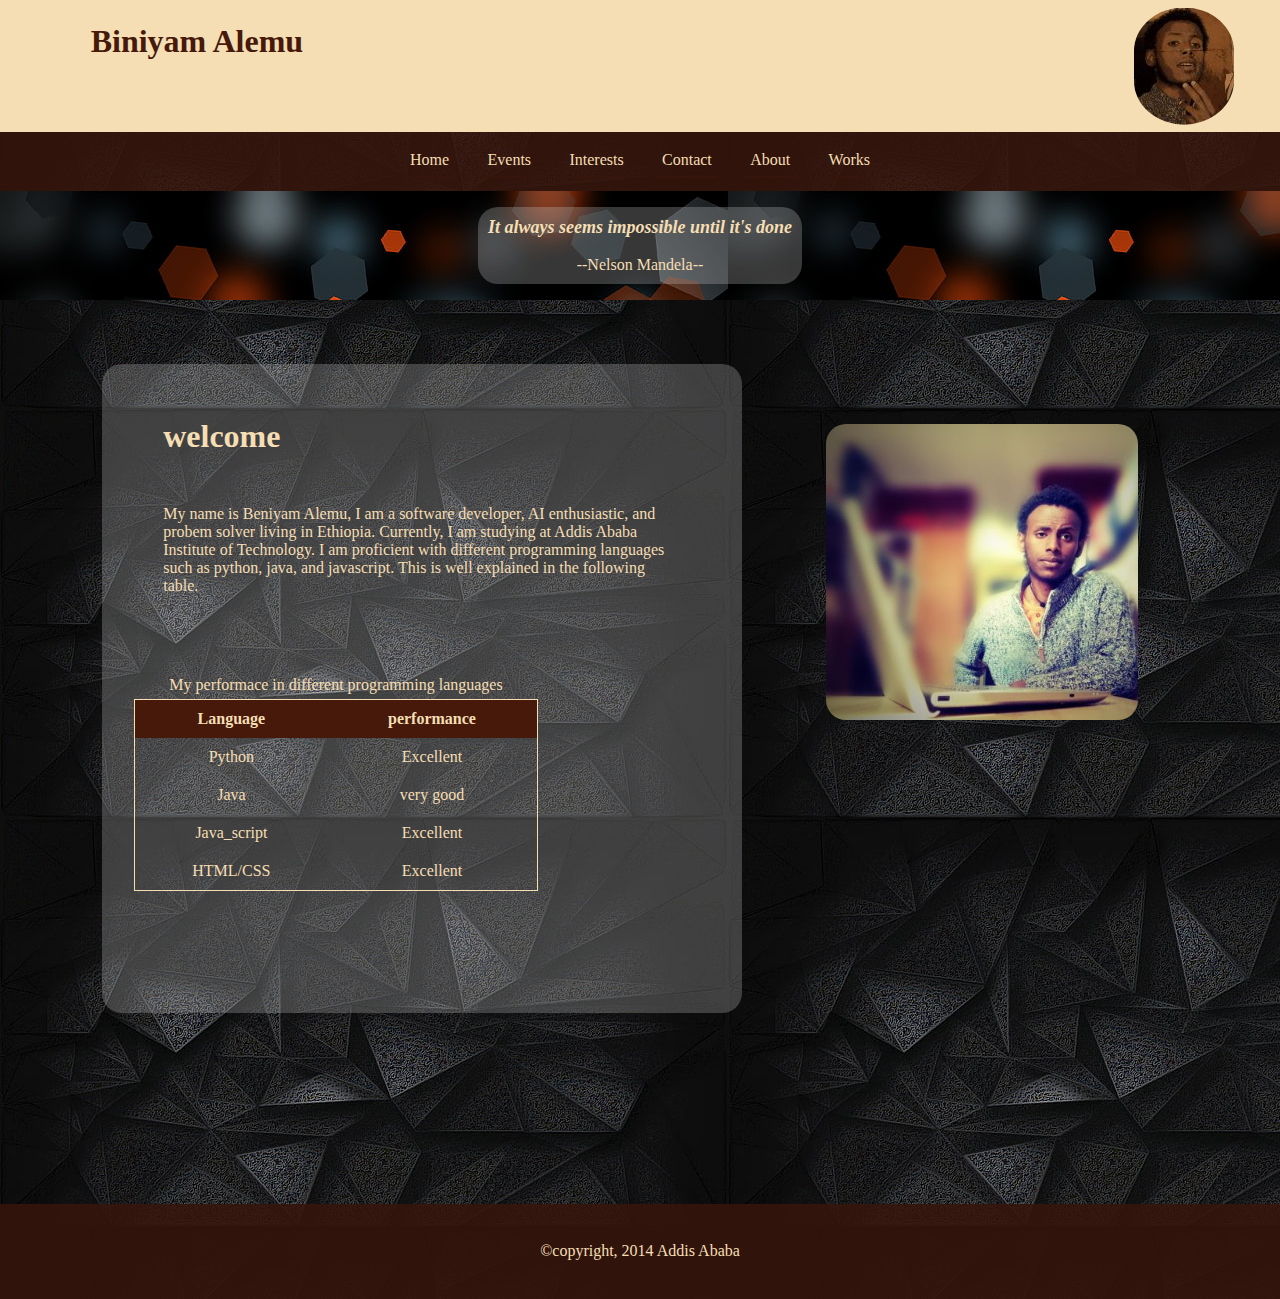
<file: index.html>
<!DOCTYPE html>
<html lang="en">
    <head>
        <meta name="viewport" content="width=device-width, initial-scale=1">
        <title>Biniyam Alemu</title>
        <meta charset="utf-8">
        <link rel="stylesheet" href="css/forHome.css">
    </head>
    <body>
        <header>
                <h1> Biniyam Alemu</h1>
                <img src="images/me22.jpg" alt="there was my picture">
        </header>
        <nav>
            <section class="nav__dropdown">
                <div class="nav__dropdown__button">
                    <div class="nav__dropdown__button__butn"></div>
                    <div class="nav__dropdown__button__butn"></div>
                    <div class="nav__dropdown__button__butn"></div>
                </div>
                <div class="nav__dropdown__dropL">
                    <div class="nav__dropdown__dropL__droplist"><a href="index.html">Home</a></div>
                    <div class="nav__dropdown__dropL__droplist"><a href="html/eventsPort.html">Events</a></div>
                    <div class="nav__dropdown__dropL__droplist"><a href="html/interestPort.html">Interests</a></div>
                    <div class="nav__dropdown__dropL__droplist"><a href="html/contactPort.html">Contact</a></div>
                    <div class="nav__dropdown__dropL__droplist"><a href="html/aboutPort.html">About</a></div>
                    <div class="nav__dropdown__dropL__droplist"><a href="html/worksPort.html">Works</a></div>
                </div>
            </section>
            <div class="nav__box"><a href="index.html">Home</a></div>
            <div class="nav__box"><a href="html/eventsPort.html">Events</a></div>
            <div class="nav__box"><a href="html/interestPort.html">Interests</a></div>
            <div class="nav__box"><a href="html/contactPort.html">Contact</a></div>
            <div class="nav__box"><a href="html/aboutPort.html">About</a></div>
            <div class="nav__box"><a href="html/worksPort.html">Works</a></div>
        </nav>
        <article id="bio">
            <p> <b><em>It always seems impossible until it's done</em></b><br> <br>--Nelson Mandela--</p>
        </article>
        <main>
            <div></div>
            <section class="main__txme">
                <div></div>
                <div class="main__txme__tx">
                    <div>
                           <h1>welcome</h1>
                        <p>
                            My name is Beniyam Alemu, I am a software developer, AI enthusiastic, and probem solver living in Ethiopia. Currently, I am studying at Addis Ababa Institute of Technology. I am proficient with different programming languages such as python, java, and javascript. This is well explained in the following table.
                        </p>
                         <br> <br>
                            <table border="1 solid">
                                <caption>My performace in different programming languages</caption>
                                <thead>
                                    <th>Language</th>
                                    <th>performance</th>
                                    
                                </thead>
                                <tr id="tr1">
                                    <td>Python</td>
                                    <td>Excellent</td>
                                    
                                </tr>
                                <tr id="tr2">
                                    <td>Java</td>
                                    <td>very good</td>
                                    
                                </tr>
                                <tr id="tr3">
                                    <td>Java_script</td>
                                    <td>Excellent</td>
                                    
                                </tr>
                                <tfoot>
                                    <td>HTML/CSS</td>
                                    <td>Excellent</td>
                                    
                                </tfoot>
                            </table>
                        </p>
                </div>
                </div>
                <figure id="me"><img src="images/me77.jpg" alt="" id="myPic"></figure>
                <div></div>
            </section>
        </main>

            <footer>
             &copy;copyright, 2014 Addis Ababa 
            </footer>
        
    </body>
</html>
</file>
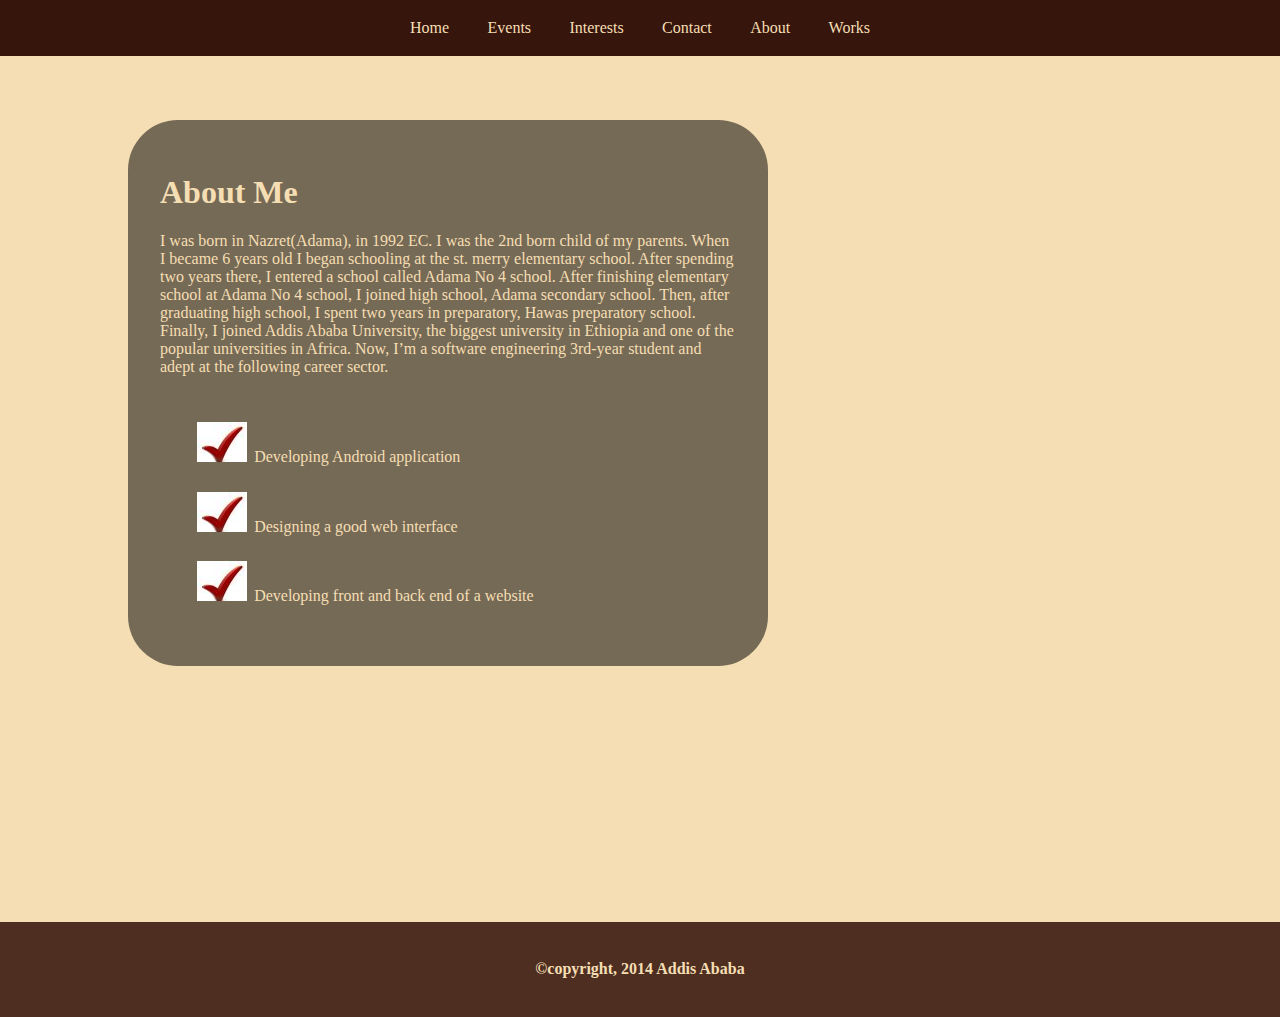
<file: html/aboutPort.html>
<!DOCTYPE html>
<html lang="en">
    <head>
        <meta name="viewport" content="width=device-width, initial-scale=1">
        <title>Biniyam's-About</title>
        <meta charset="utf-8">
        <link rel="stylesheet" href="../css/forAbout.css">
    </head>
    <body>
        <nav>
            <div id="dropdown">
                <div class="button">
                    <div class="butn"></div>
                    <div class="butn"></div>
                    <div class="butn"></div>
                </div>
                <div id="dropL">
                    <div class="droplist"><a href="../index.html">Home</a></div>
                    <div class="droplist"><a href="eventsPort.html">Events</a></div>
                    <div class="droplist"><a href="interestPort.html">Interests</a></div>
                    <div class="droplist"><a href="contactPort.html">Contact</a></div>
                    <div class="droplist"><a href="aboutPort.html">About</a></div>
                    <div class="droplist"><a href="worksPort.html">Works</a></div>
                </div>
            </div>
                <div class="box box1"><a href="../index.html">Home</a></div>
                <div class="box box2"><a href="eventsPort.html">Events</a></div>
                <div class="box box3"><a href="interestPort.html">Interests</a></div>
                <div class="box box4"><a href="contactPort.html">Contact</a></div>
                <div class="box box5"><a href="aboutPort.html">About</a></div>
                <div class="box box6"><a href="worksPort.html">Works</a></div>
        </nav>
        <main>
            <div class="about"></div>
            <section class="about" id="mainA">
                <div >
                    <h1>About Me</h1>
                    <p>
                        I was born in Nazret(Adama), in 1992 EC.
                         I was the 2nd born child of my parents. 
                         When I became 6 years old I began schooling at the st. merry elementary school. 
                         After spending two years there,  I entered a school called Adama No 4 school.
                          After finishing elementary school at Adama No 4 school, 
                          I joined high school, Adama secondary school. Then, after
                           graduating high school, I spent two years in preparatory,
                            Hawas preparatory school. Finally, I joined Addis Ababa University,
                             the biggest university in Ethiopia and one of the popular universities
                              in Africa. Now, I’m a software engineering 3rd-year student and adept at the following career sector.



  

                    </p>
                    <ul id="myLi">
                        <li class="item">Developing Android application  </li>
                        <li class="item">Designing  a good web interface  </li>
                        <li class="item">Developing front and back end of a website </li>
                    </ul>
                </div>
            </section>
            <div class="about"></div>
        </main>
        <footer>
            <b>&copy;copyright, 2014 Addis Ababa</b> 
        </footer>
    </body>
</html>
</file>
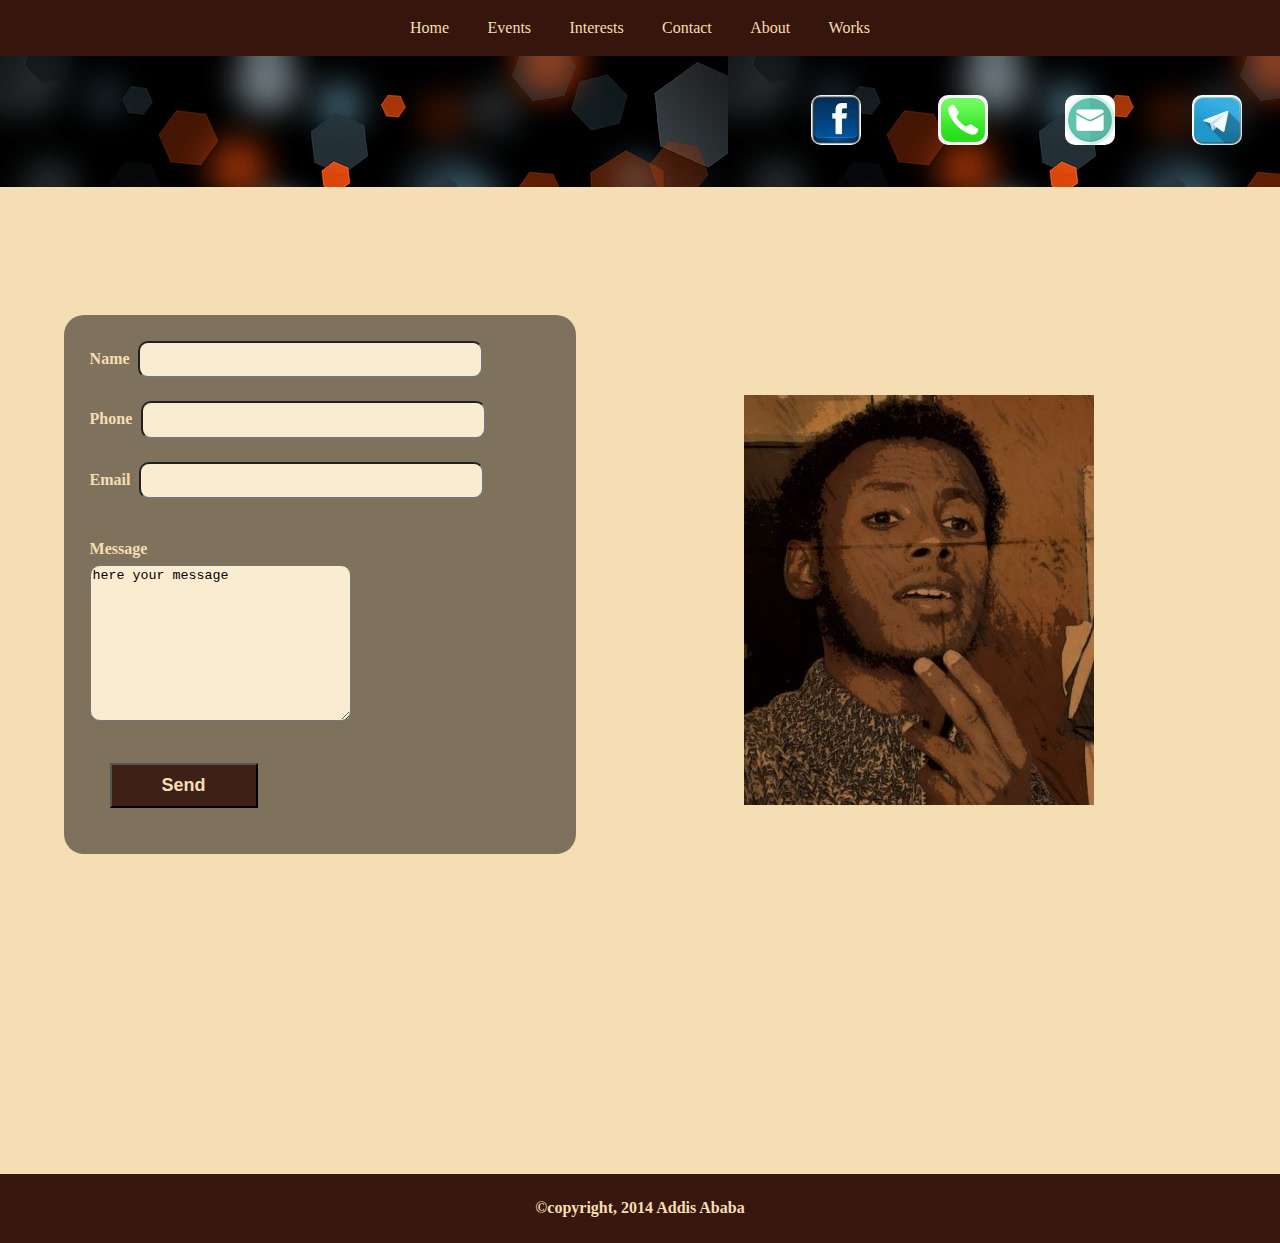
<file: html/contactPort.html>
<!DOCTYPE html>
<html lang="en>"
    <head>
        <meta name="viewport" content="width=device-width, initial-scale=1">
        <title>Biniyam's-Contact</title>
        <meta charset="utf-8">
        <link rel="stylesheet" href="../css/forContact.css">
    </head>
    <body>
        <nav>
            <div id="dropdown">
                <div class="button">
                    <div class="butn"></div>
                    <div class="butn"></div>
                    <div class="butn"></div>
                </div>
                <div id="dropL">
                    <div class="droplist"><a href="../index.html">Home</a></div>
                    <div class="droplist"><a href="eventsPort.html">Events</a></div>
                    <div class="droplist"><a href="interestPort.html">Interests</a></div>
                    <div class="droplist"><a href="contactPort.html">Contact</a></div>
                    <div class="droplist"><a href="aboutPort.html">About</a></div>
                    <div class="droplist"><a href="worksPort.html">Works</a></div>
                </div>
            </div>
                <div class="box box1"><a href="../index.html">Home</a></div>
                <div class="box box2"><a href="eventsPort.html">Events</a></div>
                <div class="box box3"><a href="interestPort.html">Interests</a></div>
                <div class="box box4"><a href="contactPort.html">Contact</a></div>
                <div class="box box5"><a href="aboutPort.html">About</a></div>
                <div class="box box6"><a href="worksPort.html">Works</a></div>
        </nav>
        <section id="bio">
            <a class="icons" href=""><img class="images" src="../images/tgIcon1.jpg" alt="there was tg icon"></a>
            <a class="icons" href=""><img class="images" src="../images/emaiIcon1.png" alt=" there was email icon"></a>
            <a class="icons" href=""><img class="images" src="../images/phoneIcon1.png" alt=" there was phone icon"></a>
            <a class="icons" href=""><img class="images" src="../images/fbIcon1.jpg" alt="there was fb icon"></a>
        </section>
        <section id="forms">
            <div class="items" id="frm">
                <form action="" id="frm2">
                    <label for="name"><b>Name</b></label>
                    <input type="text" id="name" class="inputs"> <br>
                    <label for="phone"><b>Phone</b></label>
                    <input type="number" id="phone" class="inputs" > <br>
                    <label for="email"><b>Email</b></label>
                    <input type="email" id="email" class="inputs" > <br><br>
                    <label for="message"><b>Message</b></label><br>
                    <textarea name="" id="message" cols="30" rows="10" class="inputs">here your message
                    </textarea><img id="meIcon" src="../images/me22.jpg" alt="there was my picture"><br><br>
                    <button>Send</button>

                </form>
            </div>
            <div class="items" id="holder">
                <figure><a href="homePort.html"><img src="../images/me222.jpg" alt=""></a></figure>
            </div>
        </section>
        <footer>
            <b>&copy;copyright, 2014 Addis Ababa</b> 
        </footer>
    </body>
</html>
</file>
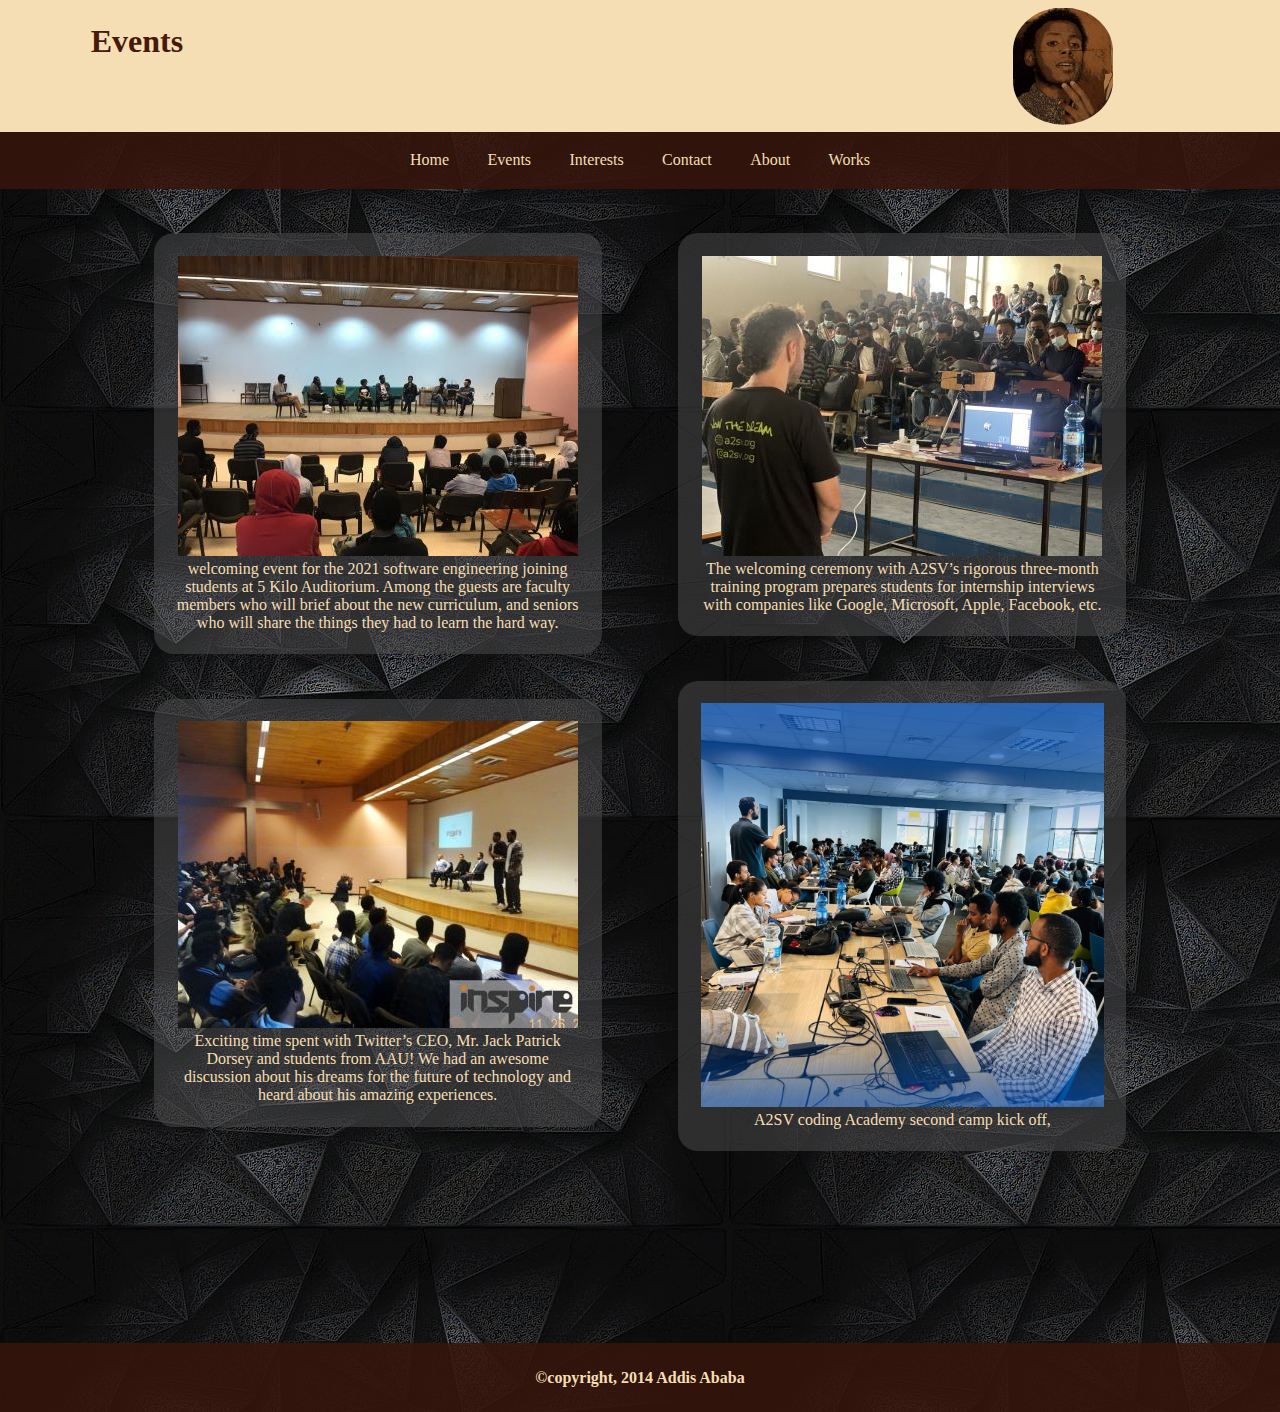
<file: html/eventsPort.html>
<!DOCTYPE html>
<html lang="en">
    <head>
        <meta name="viewport" content="width=device-width, initial-scale=1">
        <title>Events</title>
        <meta charset="utf-8">
        <link rel="stylesheet" href="../css/forEvents.css">
    </head>
    <body>
            <header>
                <h1>Events</h1>
                <img src="../images/me22.jpg" alt="there was my picture">
            </header>
            <nav>
                <section class="nav__dropdown">
                    <div class="nav__dropdown__button">
                        <div class="nav__dropdown__button__butn"></div>
                        <div class="nav__dropdown__button__butn"></div>
                        <div class="nav__dropdown__button__butn"></div>
                    </div>
                    <div class="nav__dropdown__dropL">
                        <div class="nav__dropdown__dropL__droplist"><a href="../index.html">Home</a></div>
                        <div class="nav__dropdown__dropL__droplist"><a href="eventsPort.html">Events</a></div>
                        <div class="nav__dropdown__dropL__droplist"><a href="interestPort.html">Interests</a></div>
                        <div class="nav__dropdown__dropL__droplist"><a href="contactPort.html">Contact</a></div>
                        <div class="nav__dropdown__dropL__droplist"><a href="aboutPort.html">About</a></div>
                        <div class="nav__dropdown__dropL__droplist"><a href="worksPort.html">Works</a></div>
                    </div>
                </section>
                <div class="nav__box"><a href="../index.html">Home</a></div>
                <div class="nav__box"><a href="eventsPort.html">Events</a></div>
                <div class="nav__box"><a href="interestPort.html">Interests</a></div>
                <div class="nav__box"><a href="contactPort.html">Contact</a></div>
                <div class="nav__box"><a href="aboutPort.html">About</a></div>
                <div class="nav__box"><a href="worksPort.html">Works</a></div>
            </nav>
        <main>
            <div></div>
            <div id="firs">
                <div class="fir"><img src="../images/event11.jpg" alt=""><br> welcoming event for the 2021 software engineering joining students at 5 Kilo Auditorium. Among the guests are faculty members who will brief about the new curriculum, and seniors who will share the things they had to learn the hard way. 
                </div>
                <div class="fir"><img src="../images/event22.jpg" alt=""><br> Exciting time spent with Twitter’s CEO, Mr. Jack Patrick Dorsey and students from AAU! We had an awesome discussion about his dreams for the future of technology and heard about his amazing experiences.</div>
            </div>
            <div id="secon">
                <div class="seco"><img src="../images/event33.jpg" alt=""><br> The welcoming ceremony with A2SV’s rigorous three-month training program prepares students for internship interviews with companies like Google, Microsoft, Apple, Facebook, etc. 
                </div>
                <div class="seco"><img src="../images/event44.jpg" alt=""><br>A2SV coding Academy second camp kick off,</div>
            </div>
            <div></div>
        </main>
        <footer>
            <b>&copy;copyright, 2014 Addis Ababa</b> 
        </footer>
    </body>
</html>
</file>
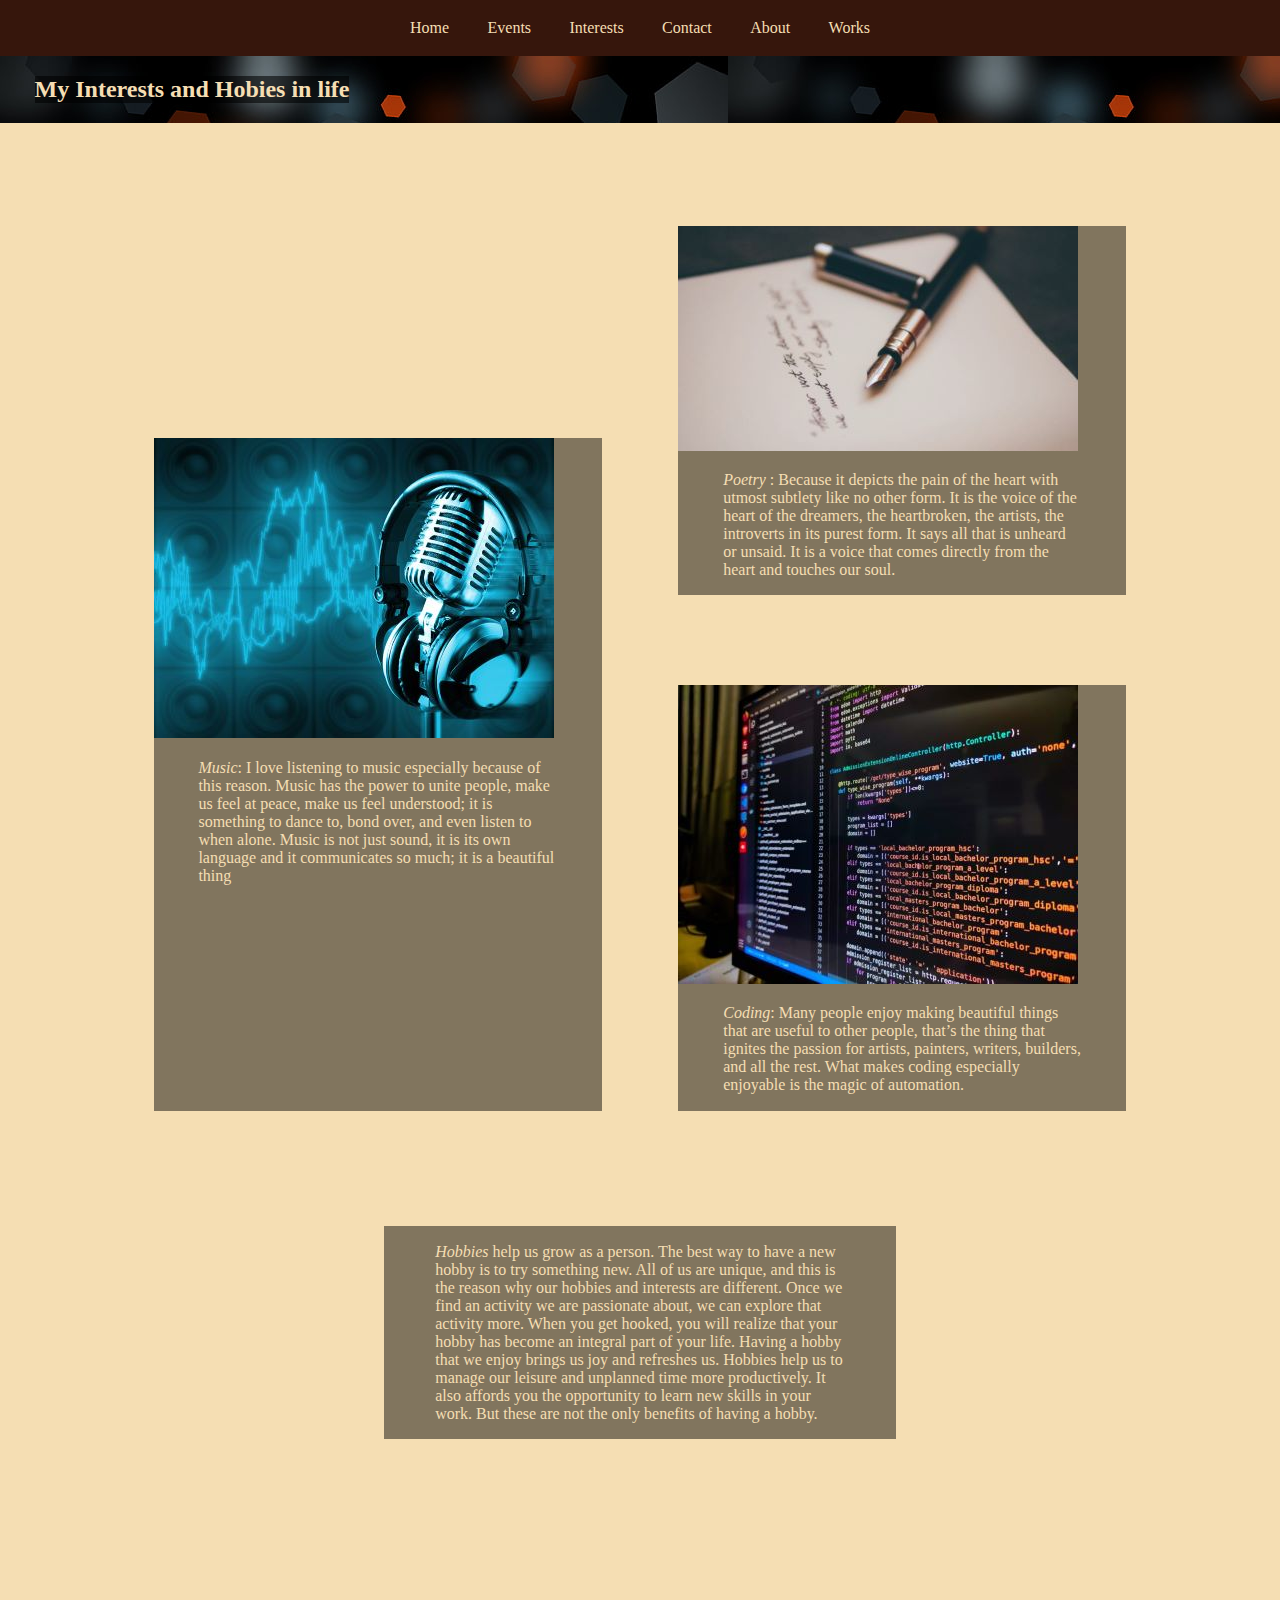
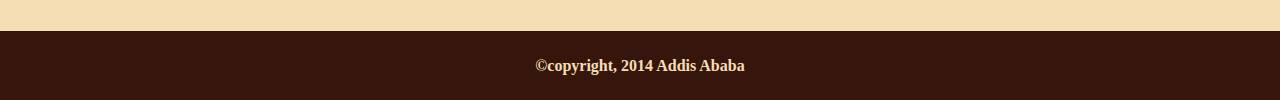
<file: html/interestPort.html>
<!DOCTYPE html>
<html lang="en">
    <head>
        <meta name="viewport" content="width=device-width, initial-scale=1">
        <title>Biniyam's-Interest</title>
        <meta charset="utf-8">
        <link rel="stylesheet" href="../css/forInterest.css">
    </head>
    <body>
        <nav>
            <div id="dropdown">
                <div class="button">
                    <div class="butn"></div>
                    <div class="butn"></div>
                    <div class="butn"></div>
                </div>
                <div id="dropL">
                    <div class="droplist"><a href="../index.html">Home</a></div>
                    <div class="droplist"><a href="eventsPort.html">Events</a></div>
                    <div class="droplist"><a href="interestPort.html">Interests</a></div>
                    <div class="droplist"><a href="contactPort.html">Contact</a></div>
                    <div class="droplist"><a href="aboutPort.html">About</a></div>
                    <div class="droplist"><a href="worksPort.html">Works</a></div>
                </div>
            </div>
                <div class="box box1"><a href="../index.html">Home</a></div>
                <div class="box box2"><a href="eventsPort.html">Events</a></div>
                <div class="box box3"><a href="interestPort.html">Interests</a></div>
                <div class="box box4"><a href="contactPort.html">Contact</a></div>
                <div class="box box5"><a href="aboutPort.html">About</a></div>
                <div class="box box6"><a href="worksPort.html">Works</a></div>
        </nav>
        <article id="bio">
            <h2>My Interests and Hobies in life</h2>
        </article>
        <main>
            <div class="interes"></div>
            <div class="interes firstt">
                <div></div>
                <div class="seco"><img src="../images/music.jpg" alt=""><p><em>Music</em>: I love listening to music especially because of this reason. Music has the power to unite people, make us feel at peace, make us feel understood; it is something to dance to, bond over, and even listen to when alone. Music is not just sound, it is its own language and it communicates so much; it is a beautiful thing
                </p></div>
            </div>
            <div class="interes">
                <div class="seco"><img src="../images/poetry22.jpg" alt=""> <p><em>Poetry</em> : Because it depicts the pain of the heart with utmost subtlety like no other form. It is the voice of the heart of the dreamers, the heartbroken, the artists, the introverts in its purest form. It says all that is unheard or unsaid. It is a voice that comes directly from the heart and touches our soul.
                </p></div>
                <div class="seco"><img src="../images/coding33.jpeg" alt=""> <p><em>Coding</em>: Many people enjoy making beautiful things that are useful to other people, that’s the thing that ignites the passion for artists, painters, writers, builders, and all the rest. What makes coding especially enjoyable is the magic of automation.

                </p></div>
            </div>
            <div class="interes"></div>
        </main>
        <article>
            <div></div>
            <div id="paraF"><p><em>Hobbies</em> help us grow as a person. The best way to have a new hobby is to try something new. All of us are unique, and this is the reason why our hobbies and interests are different. Once we find an activity we are passionate about, we can explore that activity more. When you get hooked, you will realize that your hobby has become an integral part of your life. Having a hobby that we enjoy brings us joy and refreshes us. Hobbies help us to manage our leisure and unplanned time more productively. It also affords you the opportunity to learn new skills in your work. But these are not the only benefits of having a hobby.</p></div>
            <div></div>

        </article>
        <footer>
            <b>&copy;copyright, 2014 Addis Ababa</b> 
        </footer>
    </body>
</html>
</file>
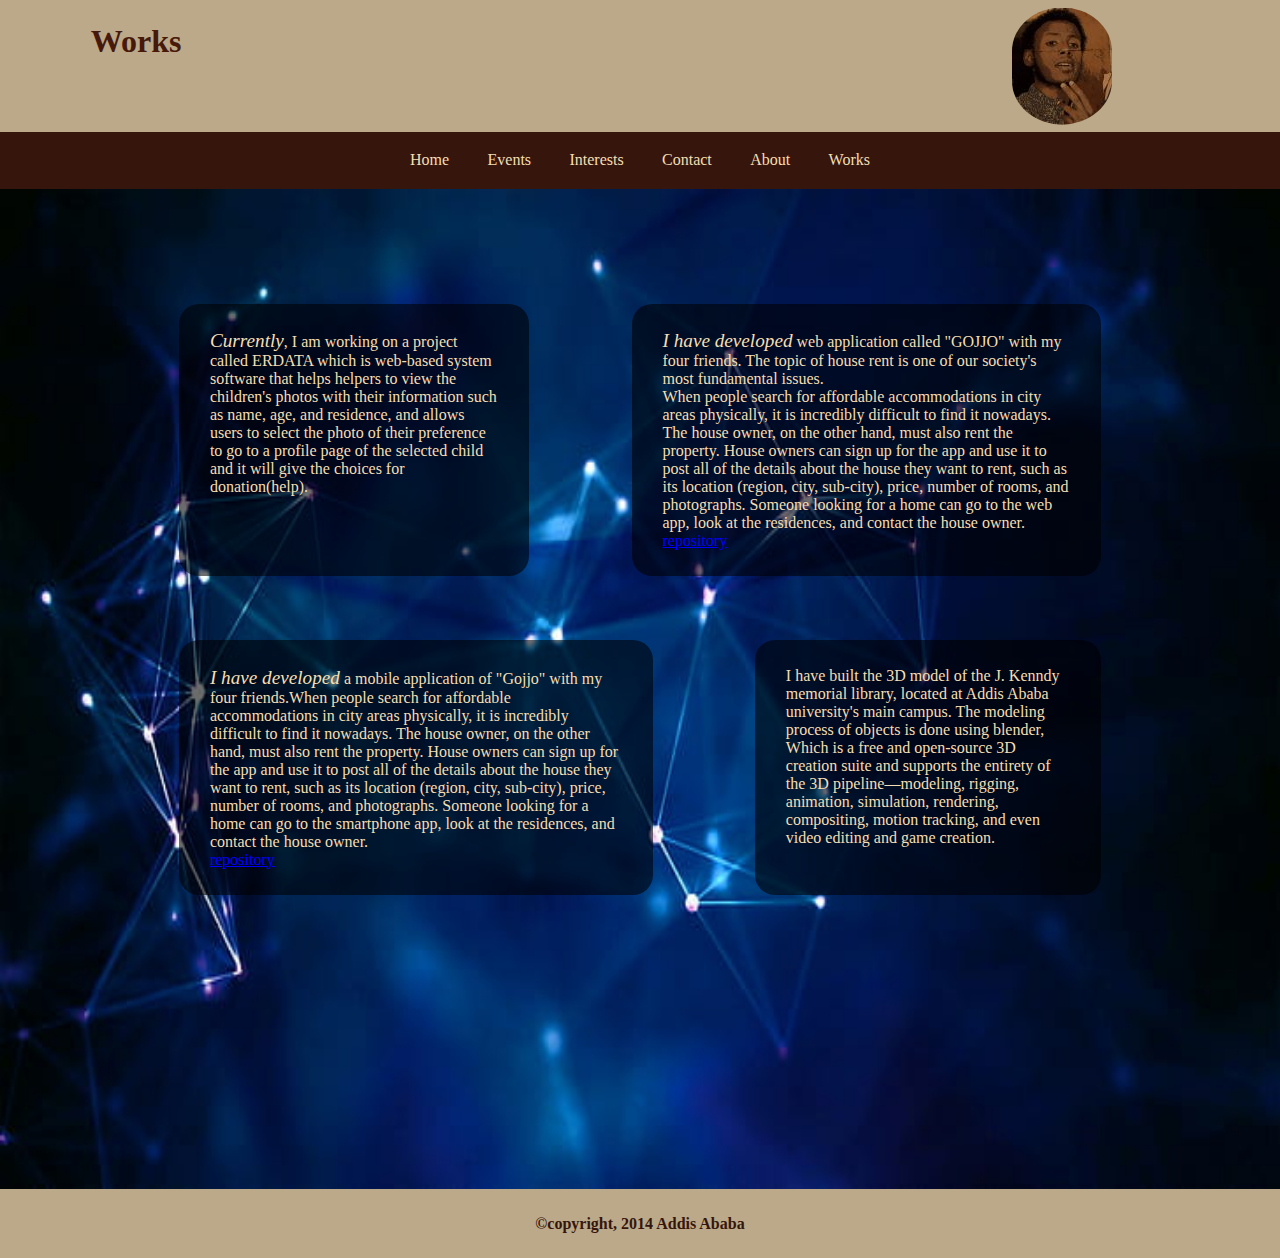
<file: html/worksPort.html>
<!DOCTYPE html>
<html lang="en">
    <head>
        <meta name="viewport" content="width=device-width, initial-scale=1">
        <title>Biniyam's-Works</title>
        <meta charset="utf-8">
        <link rel="stylesheet" href="../css/forWorks.css">
    </head>
    <body>
            <header>
                <h1><b>Works</b></h1>
                <img src="../images/me22.jpg" alt="there was my picture">
            </header>
        <nav>
            <div id="dropdown">
                <div class="button">
                    <div class="butn"></div>
                    <div class="butn"></div>
                    <div class="butn"></div>
                </div>
                <div id="dropL">
                    <div class="droplist"><a href="../index.html">Home</a></div>
                    <div class="droplist"><a href="eventsPort.html">Events</a></div>
                    <div class="droplist"><a href="interestPort.html">Interests</a></div>
                    <div class="droplist"><a href="contactPort.html">Contact</a></div>
                    <div class="droplist"><a href="aboutPort.html">About</a></div>
                    <div class="droplist"><a href="worksPort.html">Works</a></div>
                </div>
            </div>
            <div class="box box1"><a href="../index.html">Home</a></div>
            <div class="box box2"><a href="eventsPort.html">Events</a></div>
            <div class="box box3"><a href="interestPort.html">Interests</a></div>
            <div class="box box4"><a href="contactPort.html">Contact</a></div>
            <div class="box box5"><a href="aboutPort.html">About</a></div>
            <div class="box box6"><a href="worksPort.html">Works</a></div>
        </nav>
        <main>
        <div id="first">
            <div class="parag">
                <p><em>Currently</em>, I am working on a project called ERDATA which is web-based system software that helps helpers to view the children's photos with their information such as name, age, and residence, and allows users to select the photo of their preference to go to a profile page of the selected child and it will give the choices for donation(help). 

                </p>
            </div>
            <div class="parag">
                <p><em>I have developed</em> web application called "GOJJO" with my four friends. The topic of house rent is one of our society's most fundamental issues. <br> When people search for affordable accommodations in city areas physically, it is incredibly difficult to find it nowadays. The house owner, on the other hand, must also rent the property. House owners can sign up for the app and use it to post all of the details about the house they want to rent, such as its location (region, city, sub-city), price, number of rooms, and photographs. Someone looking for a home can go to the web app, look at the residences, and contact the house owner. <br> <a style="text-decoration-line: underline; color:blue" href="https://github.com/Adaaking/GOJJO-HOUSE-RENT">repository</a>


                </p>
            </div>
        </div>
        <div id="second">
            <div class="parag">
                <p><em>I have developed</em> a mobile application of "Gojjo" with my four friends.When people search for affordable accommodations in city areas physically, it is incredibly difficult to find it nowadays. The house owner, on the other hand, must also rent the property. House owners can sign up for the app and use it to post all of the details about the house they want to rent, such as its location (region, city, sub-city), price, number of rooms, and photographs. Someone looking for a home can go to the smartphone app, look at the residences, and contact the house owner. <br> <a style="text-decoration-line: underline; color:blue" href="https://github.com/MuleHakim/GOJJO-House-Rental">repository</a>

                </p>
            </div>
            <div class="parag">
                <p>I have built the 3D model of the J. Kenndy memorial library, located at Addis Ababa university's main campus. The modeling process of objects is done using blender, Which is a free and open-source 3D creation suite and supports the entirety of the 3D pipeline—modeling, rigging, animation, simulation, rendering, compositing,  motion tracking, and even video editing and game creation.
                </p>
            </div>
        </div>
    </main>
        <footer>
            <b>&copy;copyright, 2014 Addis Ababa</b> 
        </footer>
    
    </body>
</html>
</file>
<file: css/forHome.css>
body{
    margin: 0px;
    /* overflow: hidden; */
    background-color: #f1f1f1;
    background-image: url('../images/wow6.jpg');
    color:wheat;
    
    
}
header{
    display: flex;
    background-color: wheat;
    padding: 0.1%;
    text-align: left;
    margin: 0px;
    color: rgb(70, 25, 11);
}

td {
    border-bottom: 5px solid rgb(255, 252, 252);
    border-top: 5px solid rgb(252, 249, 249);
  }
header img{
    margin-left: 65%;
    padding:0.5% 0% ;
    border-radius: 100px;
    max-width: 100%;
}
header h1{
    padding-left: 7%;
}
nav {
    color: rgb(10, 6, 6);
    background-color: rgba(54, 22, 12, 0.877);
    display: flex;
    flex-wrap: wrap;
    justify-content: center;
}
#me img{
    border-radius: 20px;
    box-shadow: inset;
}
div{
    overflow: hidden;
}
.nav__box{
    position: relative;
   /* margin-right: 15px; */
   
   text-align: center;
   padding: 0.5%;
    color: rgb(189, 147, 99);
   margin: 1%;
}
.nav__box{
    border-bottom: 2px rgba(54, 22, 12, 0.877) solid;
}

.nav__box:hover{
    border-color: rgb(221, 197, 169) ;
}
a{
    text-decoration: none;
    color: wheat;
    
}
#bio{
    background-image: url(../images/wow3.jpg);
    overflow: hidden;
    text-align: center;
    color: wheat;
}
#bio p{
    background-color: #d4d4d442;
    width: fit-content;
    margin-right: auto;
    margin-left: auto;
    border-radius: 20px;
    padding: 10px;
}
#bio em{
    font-size: large;
}
main {
    display: grid;
    grid-template-rows: 10%;
}
.main__txme{
    display: grid;
    grid-template-columns: 8% 50% 34% 8% ;
}
#ft{
    padding-top: 50px;
}
.main__txme__tx{
    padding: 5%;
    background-color: #d4d4d442;
    border-radius: 20px;
    color:wheat;
}
.main__txme__tx h1{
    margin-left: 5%;
}
.main__txme__tx p{
    
    padding: 5%;
}
#me{
    padding: 10%;
    padding-right: 0px;
}
#me img{
    max-width: 100%;
}
footer{
    padding: 3%;
    text-align: center;
    margin: 0px;
    background-color:rgba(54, 22, 12, 0.877) ;
    margin-top: 20%;
}
/* #footer {
    position:absolute;
    bottom:0;
    width:100%;
    height:60px;   /* Height of the footer */
table{
    border-collapse: collapse;
    width: 70%;
    border: 1px solid;
}
table tr td, th{
    padding:10px 15px;
    margin:0px;
    border:0px;
    text-align: center;
    vertical-align: center;
    
    }
table th{
    background-color: rgb(70, 25, 11);
}
.nav__dropdown{
    display: none;
}
caption{
    margin-bottom: 5px;
}
.nav__dropdown__button{
    background-color: rgb(54, 22, 12);
    margin: 5px;
}
.nav__dropdown__button__butn{
    width: 30px;
    height: 3px;
    margin: 6px 0px;
    background-color: wheat;
}
.nav__dropdown__dropL__droplist{
    margin: 3px;
}
.nav__dropdown__dropL__droplist:hover{
    border-bottom:2px solid rgb(221, 197, 169) ;
}
@media screen and  (max-width:700px){

    .main__txme{
        display: flex;
        flex-direction: column;
    }
    #me img{
        align-items: center;
        margin: 5%;
    }
    header img{
        margin-left: 40%;
    }
    .nav__box{
        display: none;
    }
    .nav__dropdown__dropL{
        display: none;
    }
    .nav__dropdown{
        display: flex;
        flex-direction: column;
        margin-left: 83%;
    }
    .nav__dropdown:hover .nav__dropdown__dropL {display: block;}
}
@media screen and  (max-width:500px){
    header img{
        margin-left: 25%;
    }
    
}
</file>
<file: css/forAbout.css>
body{
    margin: 0px;
    background-color: wheat;
    color: wheat;
}
nav{
    color: rgb(255, 255, 255);
    background-color: rgb(54, 22, 12);
    display: flex;
    flex-wrap: wrap;
    justify-content: center;
}
div{
    overflow: hidden;
}
.box{
    position: relative;
   /* margin-right: 15px; */
   
   text-align: center;
   padding: 0.5%;
    color: rgb(189, 147, 99);
   margin: 1%;
}

.box:hover{
     border-bottom:2px rgb(189, 147, 99) solid;
}
a{
    text-decoration: none;
    color: wheat;
    
}
main{
    display: grid;
    grid-template-columns: 10% 50% 40%;
    margin-top: 5%;
}
#mainA{
    background-color: rgba(0, 0, 0, 0.521);
    padding: 5%;
    border-radius: 50px;
    
}
#myLi{
    margin: 8% 0px 5% 5%;
}
.item{
    margin: 5%;
    list-style: georgian outside url(../images/checkedPort4.jpeg);
    
}
footer{
    padding: 3%;
    text-align: center;
    margin: 0px;
    background-color: rgba(54, 22, 12, 0.877);
    margin-top: 20%;
}
#dropdown{
    display: none;
}
#dropdown .button{
    background-color: rgb(54, 22, 12);
    margin: 5px;
}
.butn{
    width: 30px;
    height: 3px;
    margin: 6px 0px;
    background-color: wheat;
}
.droplist{
    margin: 3px;
}
.droplist:hover{
    border-bottom:2px solid rgb(221, 197, 169) ;
}
@media screen and (max-width:800px){
    main{
        display: flex;
        flex-direction: column;
        margin-top: 5%;
        margin: 7% ;
    }
    nav{
        background-color:rgb(54, 22, 12) ;
    }
    .box{
        display: none;
    }
    #dropL{
        display: none;
    }
    #dropdown{
        display: flex;
        flex-direction: column;
        margin-left: 83%;
    }
    #dropdown:hover #dropL {display: block;}
}
</file>
<file: css/forContact.css>
body{
    margin: 0px;
    background-color: wheat;
    color: wheat;
}
nav{
    color: rgb(10, 6, 6);
    background-color: rgb(54, 22, 12);
    display: flex;
    flex-wrap: wrap;
    justify-content: center;
}
div{
    overflow: hidden;
}
.box{
    position: relative;
   /* margin-right: 15px; */
   
   text-align: center;
   padding: 0.5%;
    color: rgb(189, 147, 99);
   margin: 1%;
}

.box:hover{
    border-bottom:2px rgb(189, 147, 99) solid;
}

a{
    text-decoration: none;
    color: wheat;
    
}
#bio{
    display: flex;
    flex-direction: row-reverse;
    background-image: url(../images/wow3.jpg);
    overflow: hidden;
    text-align: center;
    color: rgb(248, 246, 246);
    
}
.icons{
    margin: 3%;
}
.images{
    border-radius: 10px;
}
#forms{
    display: flex;
    justify-content: center;
    flex-wrap: wrap;

    
}
.items{
    margin: 5%;
}
#holder{
    margin-top: 15%;
    margin-left: 5%;
    flex: 1 1 40%;
}
#frm{
    margin-top: 10%;
    flex: 1 1 40%;
    background-color: rgba(0, 0, 0, 0.486);
    border-radius: 20px;
    
}
#frm2{
    padding: 5%;
}
.inputs{
    background-color: rgb(250, 236, 209);
    border-radius: 10px;
}
#frm button{
    text-decoration: none;
    padding: 10px 50px;
    background-color: rgba(54, 22, 12, 0.877);
    color: wheat;
    margin: 20px;
    font-size: large;
    font-weight: bold;
}
#frm button:hover{
    background-color:wheat;
    color: black;
}
#name,#phone,#email{
    width: 70%;
    padding: 2%;
    margin-left: 1%;
    margin-bottom: 5%;
}
#holder a img{
    max-width: 100%;
}
footer{
    padding: 2%;
    text-align: center;
    margin: 0px;
    background-color: rgba(54, 22, 12, 0.993);
    margin-top: 20%;
}
#message{
    max-width: 100%;
}
#meIcon{
    margin: 5%;
    margin-left: 7%;
    visibility: hidden;
}
#dropdown{
    display: none;
}
#dropdown .button{
    background-color: rgb(54, 22, 12);
    margin: 5px;
}
.butn{
    width: 30px;
    height: 3px;
    margin: 6px 0px;
    background-color: wheat;
}
.droplist{
    margin: 3px;
}
.droplist:hover{
    border-bottom:2px solid rgb(221, 197, 169) ;
}
@media screen and (max-width:700px){
    #forms{
        display: flex;
    }
    #holder{
        display: none;
    }
    #meIcon{
        visibility: visible;
    }
    nav{
        background-color:rgb(54, 22, 12) ;
    }
    .box{
        display: none;
    }
    #dropL{
        display: none;
    }
    #dropdown{
        display: flex;
        flex-direction: column;
        margin-left: 83%;
    }
    #dropdown:hover #dropL {display: block;}
}
</file>
<file: css/forEvents.css>
body{
    margin: 0px;
    /* overflow: hidden; */
    background-image: url(../images/wow6.jpg);
    color: wheat;
    
    
}
header{
    display: flex;
    background-color: wheat;
    padding: 0.1%;
    text-align: left;
    margin: 0px;
    color: rgb(70, 25, 11);
}
header img{
    margin-left: 65%;
    padding:0.5% 0% ;
    border-radius: 100px;
}
header h1{
    padding-left: 7%;
}

nav{
    color: rgb(10, 6, 6);
    background-color: rgba(54, 22, 12, 0.877);
    display: flex;
    flex-wrap: wrap;
    justify-content: center;
}
div{
    overflow: hidden;
}
.nav__box{
    position: relative;
   /* margin-right: 15px; */
   
   text-align: center;
   padding: 0.5%;
    color: rgb(189, 147, 99);
   margin: 1%;
}

.nav__box:hover{
    border-bottom:2px rgb(189, 147, 99) solid;
}
a{
    text-decoration: none;
    color: wheat;
    
}

main{
    display: grid;
    grid-template-columns: 15% 35% 35% 15% ;
    gap: 6%;
    justify-content: center;
}
.fir , .seco{
    margin-top: 10%;
    padding: 5%;
    background-color: rgba(78, 78, 80, 0.514);
    border-radius: 20px;
    text-align: center;
}
.fir img, .seco img{
    max-width: 100%;
    margin: 0px;
}
footer{
    padding: 2%;
    text-align: center;
    margin: 0px;
    background-color: rgba(54, 22, 12, 0.877);
    margin-top: 15%;
    
}
.nav__dropdown{
    display: none;
}
.nav__dropdown__button{
    background-color: rgb(54, 22, 12);
    margin: 5px;
}
.nav__dropdown__button__butn{
    width: 30px;
    height: 3px;
    margin: 6px 0px;
    background-color: wheat;
}
.nav__dropdown__dropL__droplist{
    margin: 3px;
}
.nav__dropdown__dropL__droplist:hover{
    border-bottom:2px solid rgb(221, 197, 169) ;
}
@media screen and (max-width:800px){
    main{
        display: flex;
        flex-direction: column;
        justify-content: center;
        text-align: center;
    }
    header img{
        margin-left: 50%;
    }
    nav{
        background-color:rgb(54, 22, 12) ;
    }
    .nav__box{
        display: none;
    }
    .nav__dropdown__dropL{
        display: none;
    }
    .nav__dropdown{
        display: flex;
        flex-direction: column;
        margin-left: 83%;
    }
    .nav__dropdown:hover .nav__dropdown__dropL {display: block;}
}
@media screen and  (max-width:500px){
    header img{
        margin-left: 40%;
    }
    
}
</file>
<file: css/forInterest.css>
body{
    margin: 0px;
    background-color: wheat;
    color: wheat;
}
nav{
    color: rgb(10, 6, 6);
    background-color: rgb(54, 22, 12);
    display: flex;
    flex-wrap: wrap;
    justify-content: center;
}
div{
    overflow: hidden;
}
.box{
    position: relative;
   /* margin-right: 15px; */
   text-align: center;
   padding: 0.5%;
    color: rgb(189, 147, 99);
   margin: 1%;
}

.box:hover{
    border-bottom:2px rgb(189, 147, 99) solid;
}
a{
    text-decoration: none;
    color: wheat;
    
}
#bio{
    background-image: url(../images/wow3.jpg);
    overflow: hidden;
    
}
#bio h2{
    background-color: rgba(0, 0, 0, 0.568) ;
    width: fit-content;
    margin-right: auto;
    margin-left: auto;
}
main{
    display: grid;
    grid-template-columns: 15% 35% 35% 15% ;
    gap: 6%;
    justify-content: center;
    margin:1% 0px 2% 0%;
}
.interes {
    margin: 0% 0px;
    overflow: hidden;
}
.seco, .fira {
    margin:20% 0px ;
    background-color: rgba(2, 2, 2, 0.479);
    
}
.firstt{
    display: grid;
    grid-template-rows: 20%;
    justify-content: center;
    grid-row: inherit;
}
p{
    padding: 0.1% 10%;
}
footer{
    padding: 2%;
    text-align: center;
    margin: 0px;
    background-color: rgb(54, 22, 12) ;
    margin-top: 15%;
    
}
article{
    display: grid;
    grid-template-columns: 30% 40% 30%;
}
#paraF{
    background-color: rgba(2, 2, 2, 0.479);
}
#dropdown{
    display: none;
}
#dropdown .button{
    background-color: rgb(54, 22, 12);
    margin: 5px;
}
.butn{
    width: 30px;
    height: 3px;
    margin: 6px 0px;
    background-color: wheat;
}
.droplist{
    margin: 3px;
}
.droplist:hover{
    border-bottom:2px solid rgb(221, 197, 169) ;
}
@media screen and (max-width:800px){
    main{
        display: flex;
        flex-direction: column;
        text-align: center;
    }
    .firstt{
        display: flex;
        flex-direction: column;
    }
    article{
        display: flex;
        flex-direction: column;
    }
    .seco{
        margin: 3%;
        padding-top: 5%;
    }
    nav{
        background-color:rgb(54, 22, 12) ;
    }
    .box{
        display: none;
    }
    #dropL{
        display: none;
    }
    #dropdown{
        display: flex;
        flex-direction: column;
        margin-left: 83%;
    }
    #dropdown:hover #dropL {display: block;}
}
</file>
<file: css/forWorks.css>
body{
    margin: 0px;
    /* overflow: hidden; */
    background-color: #f1f1f1;
   
    
}
header{
    display: flex;
    background-color: rgb(187, 169, 137);
    padding: 0.1%;
    text-align: left;
    margin: 0px;
    color: rgb(70, 25, 11);
}
header img{
    margin-left: 65%;
    padding:0.5% 0% ;
    border-radius: 100px;
}
header h1{
    padding-left: 7%;
}
nav{
    color: rgb(10, 6, 6);
    background-color: rgb(54, 22, 12);
    display: flex;
    flex-wrap: wrap;
    justify-content: center;
}
div{
    overflow: hidden;
}
.box{
    position: relative;
   /* margin-right: 15px; */
   
   text-align: center;
   padding: 0.5%;
    color: rgb(189, 147, 99);
   margin: 1%;
}
.box:hover{
    border-bottom:2px rgb(189, 147, 99) solid;
}
a{
    text-decoration: none;
    color: wheat;
    
}
main{
    background-image: url(../images/wow7.jpg);
    background-size: 100% 100%;
    color:wheat;
    padding-bottom: 15%;
}
#first, #second{
    display: flex;
    justify-content: center;
    padding: 5% 10% 0% 10%;
}
#second {
    padding-top: 1%;
    margin-bottom: 8%;
}
.parag{
    background-color: rgba(0, 0, 0, 0.568);
    margin: 5% 5% 0% 5%;
    border-radius: 20px;
    padding: 1% 3%;
    color:wheat;
    
}
footer{
    padding: 2%;
    text-align: center;
    margin: 0px;
    background-color: rgb(187, 169, 137);
    color: rgb(54, 22, 12);
}
#dropdown{
    display: none;
}
#dropdown .button{
    background-color: rgb(54, 22, 12);
    margin: 5px;
}
.butn{
    width: 30px;
    height: 3px;
    margin: 6px 0px;
    background-color: wheat;
}
.droplist{
    margin: 3px;
}
.droplist:hover{
    border-bottom:2px solid rgb(221, 197, 169) ;
}
em{
    font-size: larger;
}
@media screen and  (max-width:800px){
    #first, #second{
        display: flex;
        flex-direction: column;
        justify-content: center;
        padding: 5% 10% 0% 10%;
         
    }
    header img{
        margin-left: 50%;
    }
    .box{
        display: none;
    }
    nav{
        background-color:rgb(54, 22, 12) ;
    }
    #dropL{
        display: none;
    }
    #dropdown{
        display: flex;
        flex-direction: column;
        margin-left: 83%;
    }
    #dropdown:hover #dropL {display: block;}
}
@media screen and  (max-width:500px){
    header img{
        margin-left: 45%;
    }
    
}
</file>
